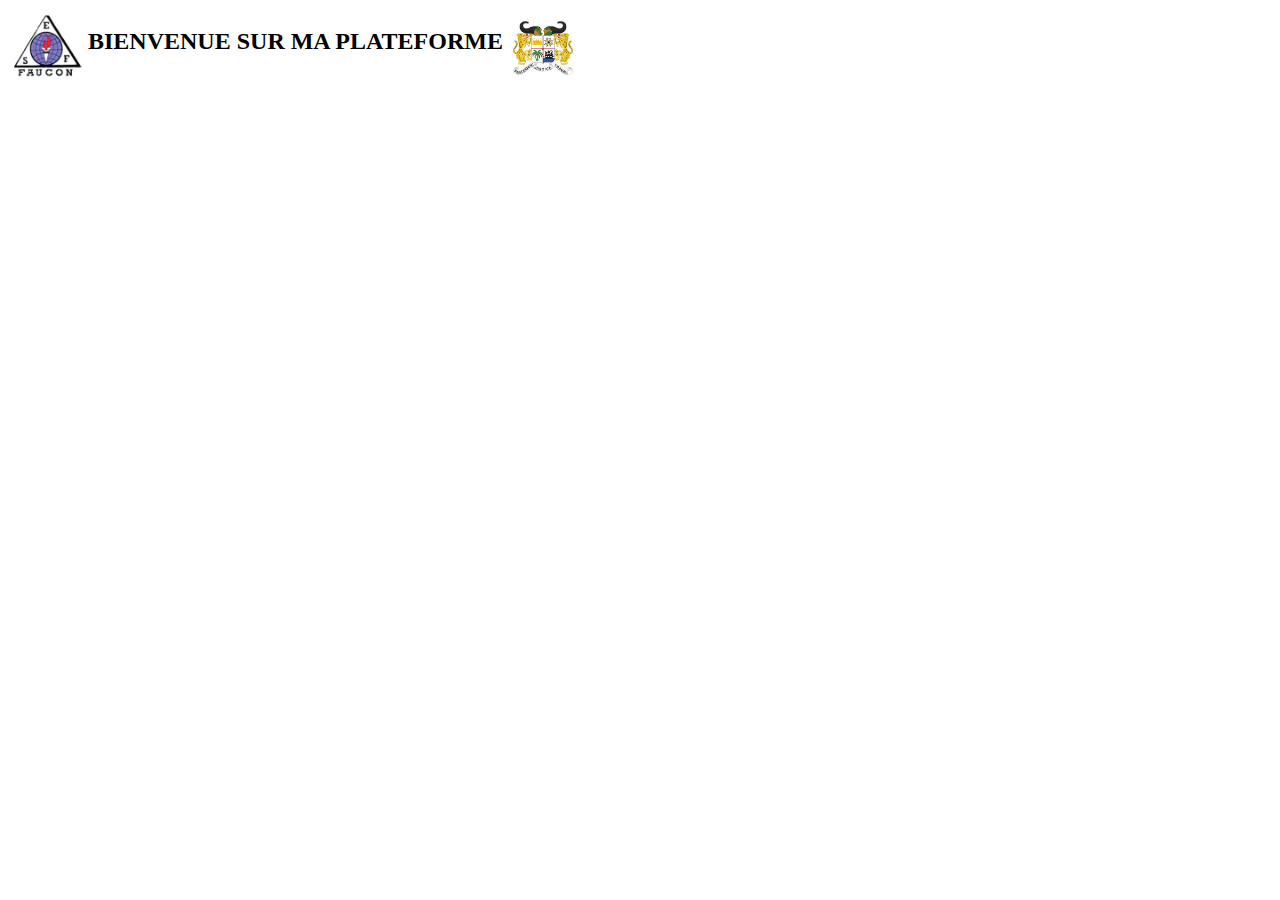
<file: entête.html>
<!DOCTYPE html>
<html>
<head>
  <meta charset="UTF-8">
  <meta name="viewport" content="width=device-width, initial-scale=1">
  <title></title></title>
  <link rel="stylesheet"href="o.css">
</head>
<body>
  <div>
    <a href="https :esfbenin.net"><img src="A.jpg"></a>
<h2> BIENVENUE SUR MA PLATEFORME</h2><a href="https://www.gouv.bj"><img src="B.jpg"alt=""></a>
</div>
</body>

</html>
</file>
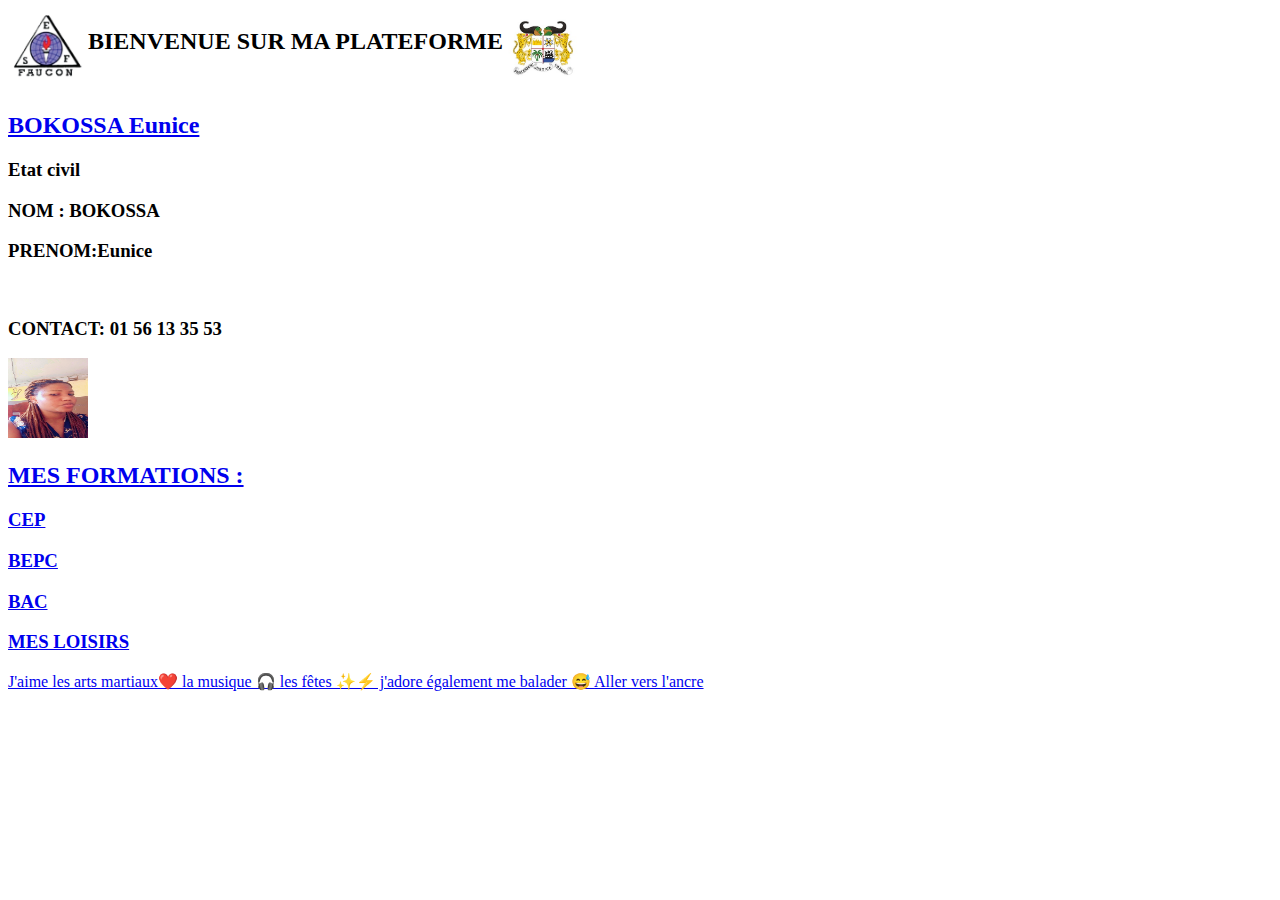
<file: f.html>
<!DOCTYPE html>
<html>
<head>
  <meta charset="UTF-8">
  <meta name="viewport" content="width=device-width, initial-scale=1">
  <title></title></title>
  <link rel="stylesheet"href="o.css">
</head>
<body>
  <div>
    <a href="https :esfbenin.net"><img src="A.jpg"></a>
<h2> BIENVENUE SUR MA PLATEFORME</h2><a while href="https://www.gouv.bj"><img src="B.jpg"alt=""></a>
</div>
<h2><a href="Eunice.html">BOKOSSA Eunice</a></h2>
<p type="I"> 
<h3> Etat civil </h3>

<h3>
<h3>NOM :<href=#Eunice> BOKOSSA</a></h3>
<h3>PRENOM:Eunice</h3><br/>
<h3>CONTACT: 01 56 13 35 53 </h3>
      <a href="#Eunice"><img src="T.jpg"class="image"</a>
<h2>MES FORMATIONS :</h2>
<h3> CEP</h3> <h3> BEPC </h3> <h3>BAC</h3>
<h3 id=#>MES LOISIRS</h3>
J'aime les arts martiaux❤️ la musique 🎧  les fêtes ✨⚡ j'adore également me balader 😅
<a href="#mon_ancre">Aller vers l'ancre</a>
</p>
</body>

</html>
</file>
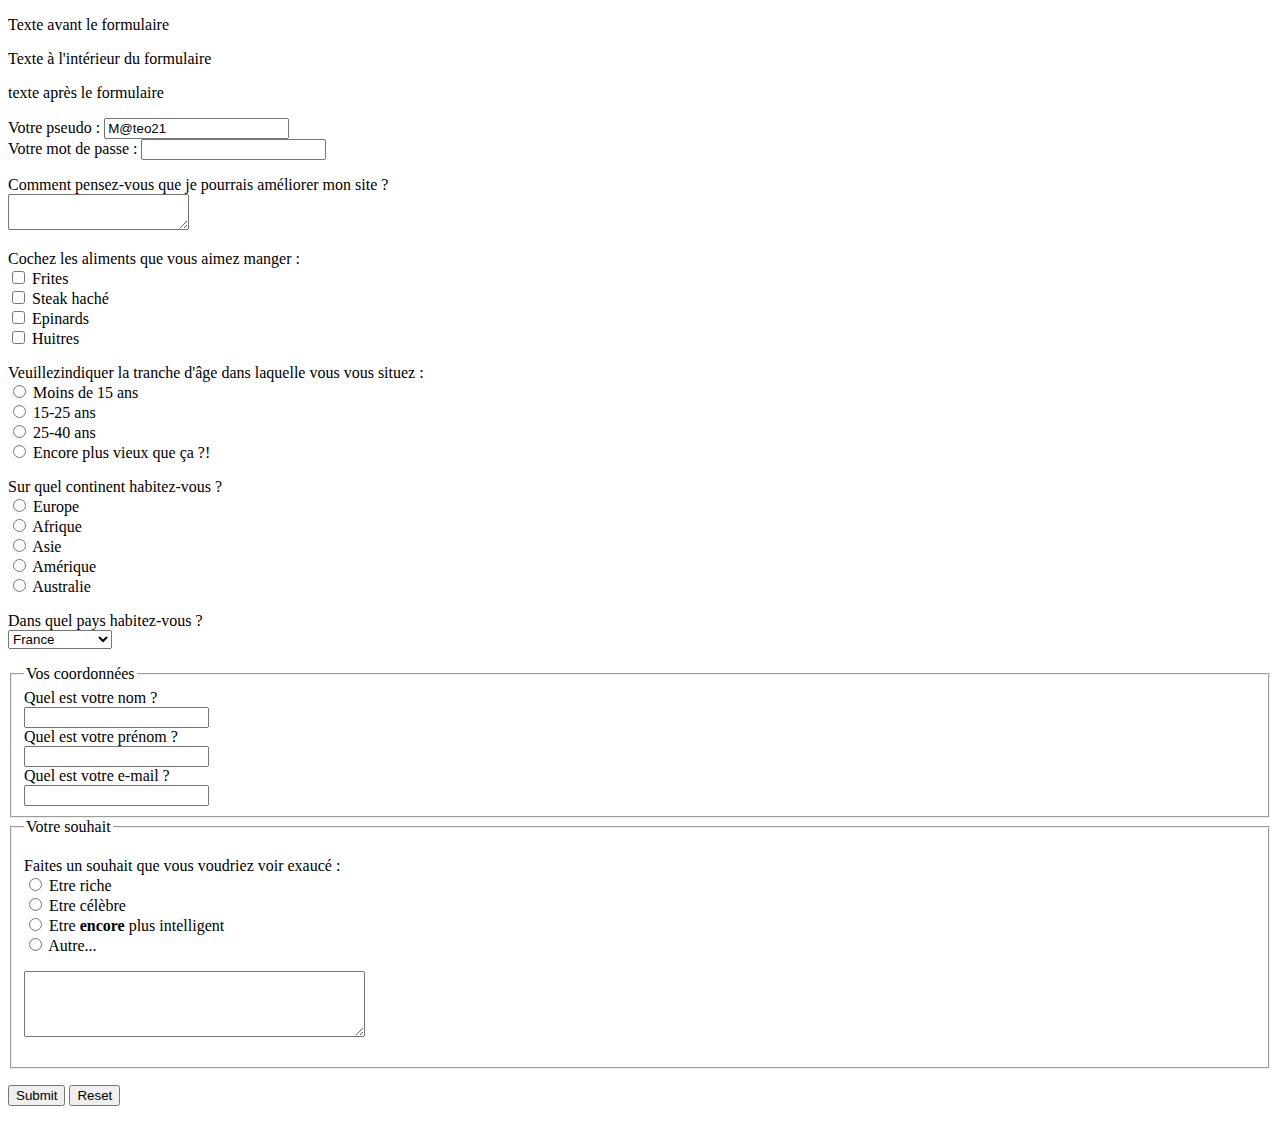
<file: formulaire.html>
<!DOCTYPE html>
<html>

<head>
  <meta charset="UTF-8">
  <meta name="viewport" content="width=device-width, initial-scale=1">
  <title></title>
</head>

<body>
<p>Texte avant le formulaire</p>

<form method="post" action="traitement.php">

<p>Texte à l'intérieur du formulaire</p>
</form>
<p>texte après le formulaire</p>
<form method="post" action="traitement.php"
<form method="post" action="traitement.php">

<p>
<form method="post" action="traitement.php">

<p>

<label for="pseudo">Votre pseudo :</label>
<input type="text" name="pseudo" id="pseudo" value="M@teo21" />
<br />
<label for="pass">Votre mot de passe :</label>
<input type="password" name="pass" id="pass" />
</p>
</form>
<form method="post" action="traitement.php">

<p>

<label for="ameliorer">Comment pensez-vous que je pourrais améliorer mon site ?</label><br/>
<textarea name="ameliorer" id="ameliorer"></textarea>
</p>
</form>
<p>

Cochez les aliments que vous aimez manger :<br />

<input type="checkbox" name="frites" id="frites" /> <label for="frites">Frites</label><br />
<input type="checkbox" name="steak" id="steak" /> <label for="steak">Steak haché</label><br/>
<input type="checkbox" name="epinards" id="epinards" /> <label for="epinards">Epinards</label><br />
<input type="checkbox" name="huitres" id="huitres" /> <label for="huitres">Huitres</label>
</p>
</form>
<form method="post" action="traitement.php">

<p>

Veuillezindiquer la tranche d'âge dans laquelle vous vous situez :<br />
<input type="radio" name="age" value="moins15" id="moins15" /> <label for="moins15">Moins de 15 
ans</label><br/>
<input type="radio" name="age" value="medium15-25" id="medium15-25" /> <label for="medium15-
25">15-25 ans</label><br/>
<input type="radio" name="age" value="medium25-40" id="medium25-40" /> <label for="medium25-
40">25-40 ans</label><br/>
<input type="radio" name="age" value="plus40" id="plus40" /> <label for="plus40">Encore plus vieux que
ça ?!</label>
</p>
<p>

Sur quel continent habitez-vous ?<br />

<input type="radio" name="continent" value="europe" id="europe" /> <label
for="europe">Europe</label><br />
<input type="radio" name="continent" value="afrique" id="afrique" /> <label for="afrique">Afrique</label><br />
<input type="radio" name="continent" value="asie" id="asie" /> <label for="asie">Asie</label><br />
<input type="radio" name="continent" value="amerique" id="amerique" /> <label for="amerique">Amérique</label><br
/>
<input type="radio" name="continent" value="australie" id="australie" /> <label for="australie">Australie</label>
</p>
</form>
<form method="post" action="traitement.php">

<p>

<label for="pays">Dans quel pays habitez-vous ?</label><br/>
<select name="pays" id="pays">
<option value="france">France</option>
<option value="espagne">Espagne</option>
<option value="italie">Italie</option>
<option value="royaume-uni">Royaume-Uni</option>
<option value="canada">Canada</option>
<option value="etats-unis">Etats-Unis</option>
<option value="chine">Chine</option>
<option value="japon">Japon</option>
</select>
</p>
</form>
<form method="post" action="cible_formulaire.php">

<fieldset>

<legend>Vos coordonnées</legend>
<label for="nom">Quel est votre nom ?</label><br/>
<input type="text" name="nom" id="nom" tabindex="10" /><br />
<label for="prenom">Quel est votre prénom ?</label><br/>
<input type="text" name="prenom" id="prenom" tabindex="20" /><br />
<label for="email">Quel est votre e-mail ?</label><br/>
<input type="text" name="email" id="email" tabindex="30" /><br />
</fieldset>
<fieldset>
<legend>Votre souhait</legend>
<p>
Faites un souhait que vous voudriez voir exaucé :<br />
<input type="radio" name="souhait" value="riche" id="riche" tabindex="40" /> <label for="riche">Etre 
riche</label><br/>
<input type="radio" name="souhait" value="celebre" id="celebre" tabindex="50" /> <label for="celebre">Etre 
célèbre</label><br/>
<input type="radio" name="souhait" value="intelligent" id="intelligent" tabindex="60" /> <label 
for="intelligent">Etre <strong>encore</strong> plus intelligent</label><br/>
<input type="radio" name="souhait" value="autre" id="autre" tabindex="70" /> <label 
for="autre">Autre...</label><br />
</p>
<textarea name="precisions" id="precisions" cols="40" rows="4" tabindex="80"></textarea>

</p>

</fieldset>
<p>
<input type="submit" /> <input type="reset" />
</p>
</form>
</body>
</html>
</file>
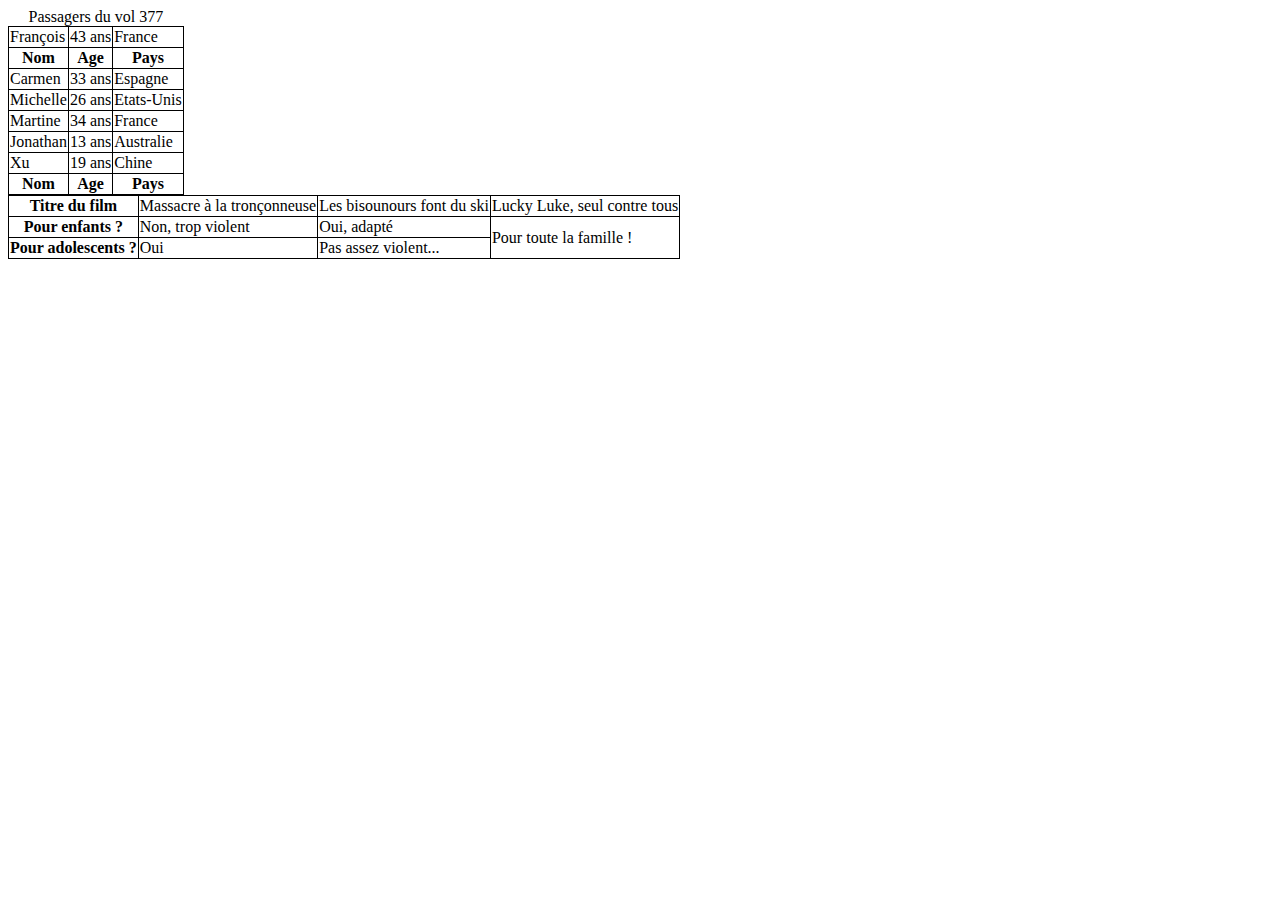
<file: N.html>
<!DOCTYPE html>
<html>

<head>
  <meta charset="UTF-8">
  <meta name="viewport" content="width=device-width, initial-scale=1">
  <title></title>
  <link rel="stylesheet" href="N.css">
</head>

<body>
<table>

<caption>Passagers du vol 377</caption>

<thead> <!-- En-tête du tableau -->
<tr>
<td>François</td>
<td>43 ans</td>
<td>France</td>
<tr>
<th>Nom</th>
<th>Age</th>
<th>Pays</th>
</tr>
</thead>
<tfoot> <!-- Pied de tableau -->
<tr>
<th>Nom</th>
<th>Age</th>
<th>Pays</th>
</tr>
</tfoot> <br\>
<tbody> <!-- Corps du tableau -->
<tr>
<td>Carmen</td>
<td>33 ans</td>
<td>Espagne</td>
</tr>
<tr>
<td>Michelle</td>
<td>26 ans</td>
<td>Etats-Unis</td>
</tr>
</tr>
<tr>
  <td>Martine</td>
  <td>34 ans</td>

<td>France</td>

</tr>
<tr>
<td>Jonathan</td>
<td>13 ans</td>
<td>Australie</td>
</tr>
<tr>
<td>Xu</td>
<td>19 ans</td>
<td>Chine</td>
</tr>
</tbody>
</table>
<table>

<tr>

<th>Titre du film</th>
<td>Massacre à la tronçonneuse</td>
<td>Les bisounours font du ski</td>
<td>Lucky Luke, seul contre tous</td>
</tr>
<tr>
<th>Pour enfants ?</th>
<td>Non, trop violent</td>
<td>Oui, adapté</td>
<td rowspan="2">Pour 
toute la famille !</td>
</tr>
<tr>
<th>Pour adolescents ?</th>
<td>Oui</td>
<td>Pas assez violent...</td>
</tr>
</table>
</body>
</html>
</file>
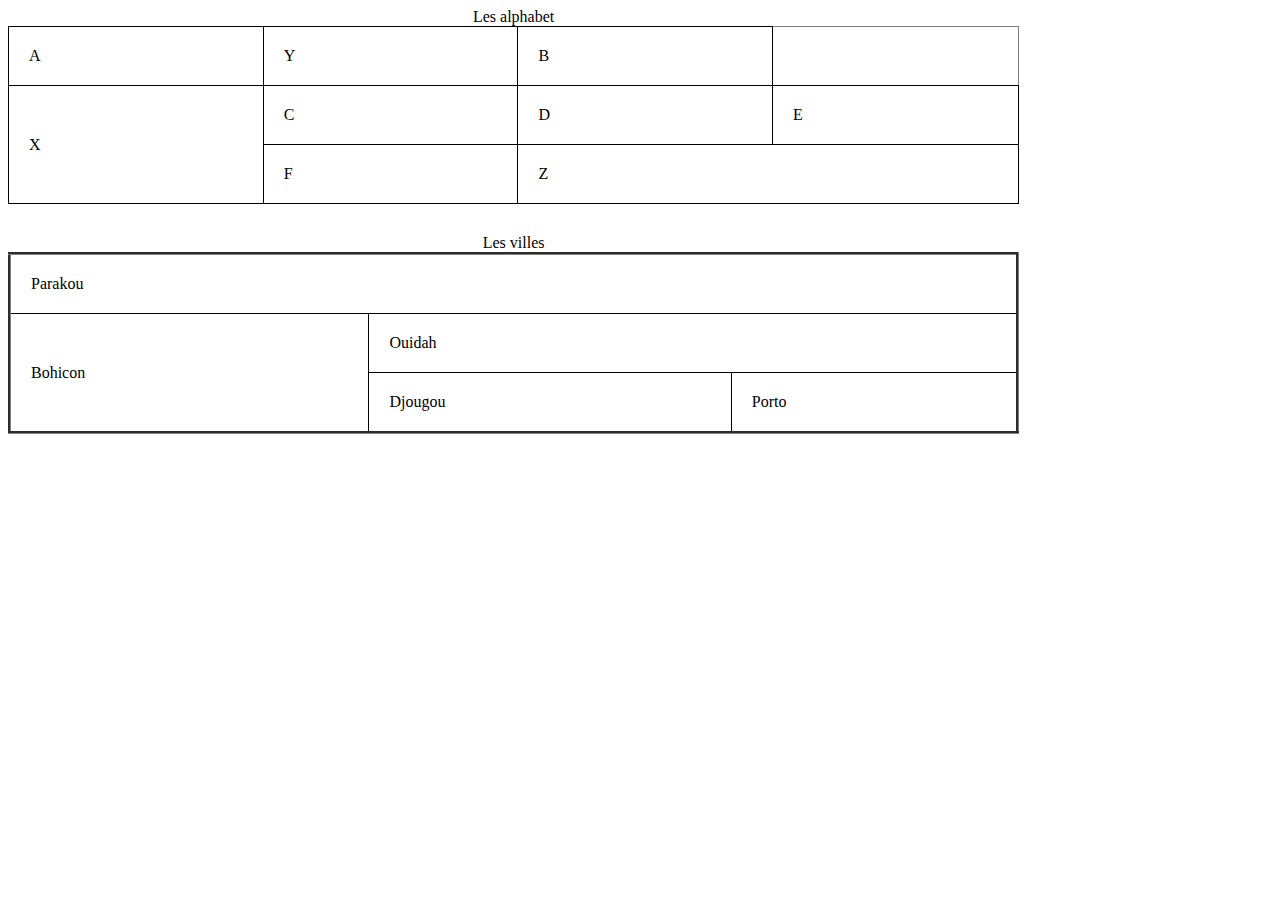
<file: table1 .html>
<!DOCTYPE html>
<html>

<head>
  <meta charset="UTF-8">
  <meta name="viewport" content="width=device-width, initial-scale=1">
  <title></title>
  <link rel="stylesheet" href="table1.css">
</head>

<body>
  <table border "3">
  <caption>Les alphabet </caption>
  <tr>
    <td>A</td>
    <td colspsan="2">Y</td>
    <td>B</td>
  </tr>
  <tr>
    <td rowspan="2">X</td>
    <td>C</td>
    <td>D</td>
    <td>E</td>
  </tr>
  <tr>
    <td>F</td>
    <td colspan="2">Z</td>
  </tr>
</table>
<table border="3">
  <caption>Les villes </caption>
  <tr>
    <td colspan="3">Parakou</td>
    </tr>
    <tr>
    <td rowspan="2">Bohicon</td>
    <td colspan="2"> Ouidah</td>
  </tr>
  <tr>
    <td>Djougou</td>
    <td>Porto</td>
  </tr>
</table>

</body>

</html>
</file>
<file: o.css>
*{
  margin:10;
  padding 0;
  box-sizing: border-box;
}

img{
  height:80px;
  width:80px;
}
div{
  display:flex;
  justify-content: space space-between;
}
        .image{
  height:80px;
  width:40;
}
#Eunice{
  display:flex;
  flex-direction:column;
 align-items:center;
}
</file>
<file: N.css>
td /* Toutes les cellules des tableaux... */

{

border: 1px solid black; /* ... auront une bordure de 1px */
}
table

{

border-collapse: collapse;
}
td, th /* Mettre une bordure sur les td ET les th */
{
border: 1px solid black;
}
</file>
<file: table1.css>
td 
{
  border:1px solid black ;
  padding:20px;
}

table
{
  border-collapse: collapse;
  margin-bottom:30px;
  width: 80%
}
</file>
